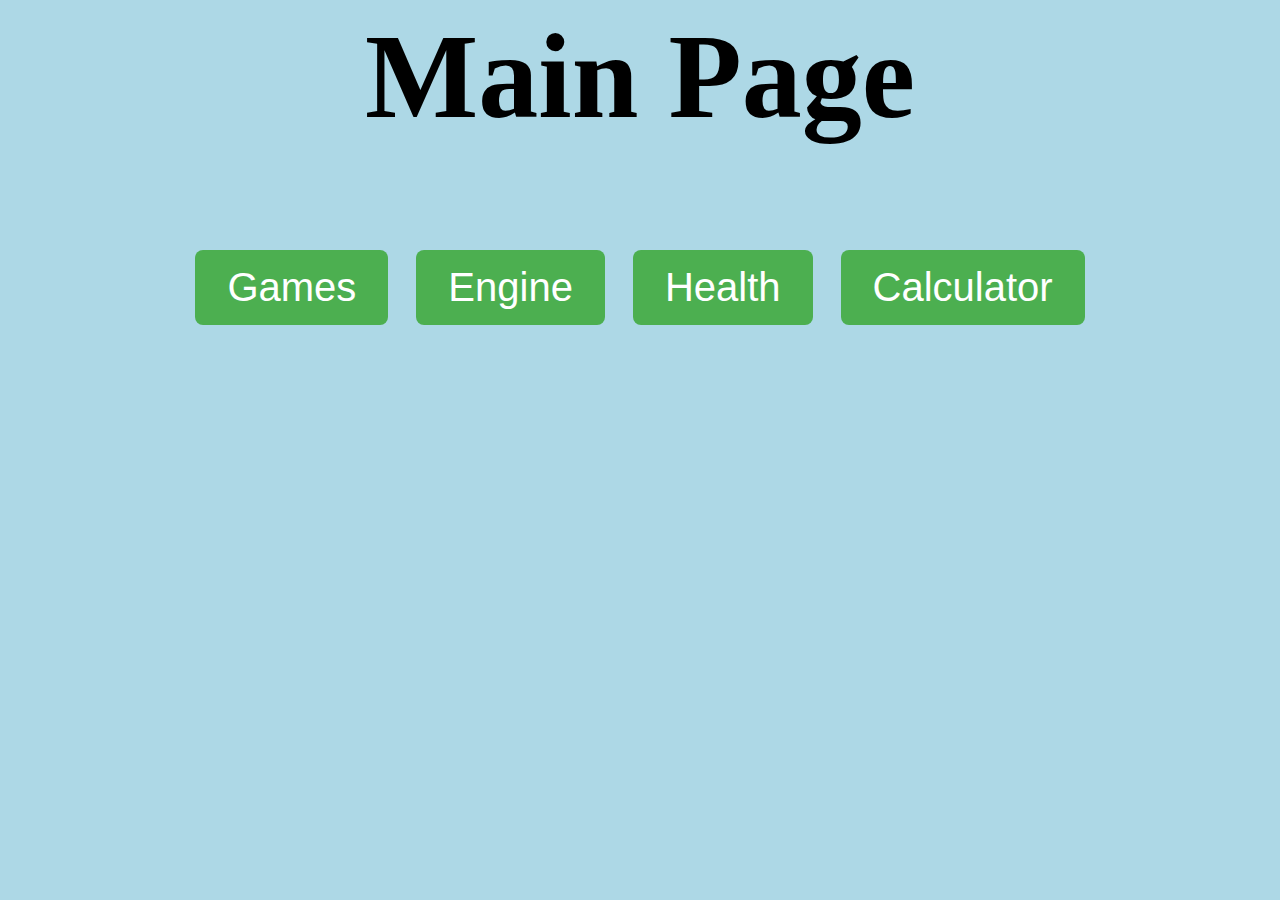
<file: index.html>
<html>
	<head>
		<title>Main Page</title>
		<script src="index.js"></script>
		<link rel="stylesheet" type="text/css" href="index.css" media="screen"></link>
	</head>
	<body>
		<div id="div_main">
		<h2 id="title">Main Page</h3>
			<button type="button" id="btn_games">Games</button>
			<button type="button" id="btn_engine">Engine</button>
			<button type="button" id="btn_health">Health</button>
			<button type="button" id="btn_calculator">Calculator</button>
		</div>
	</body>
</html>
</file>
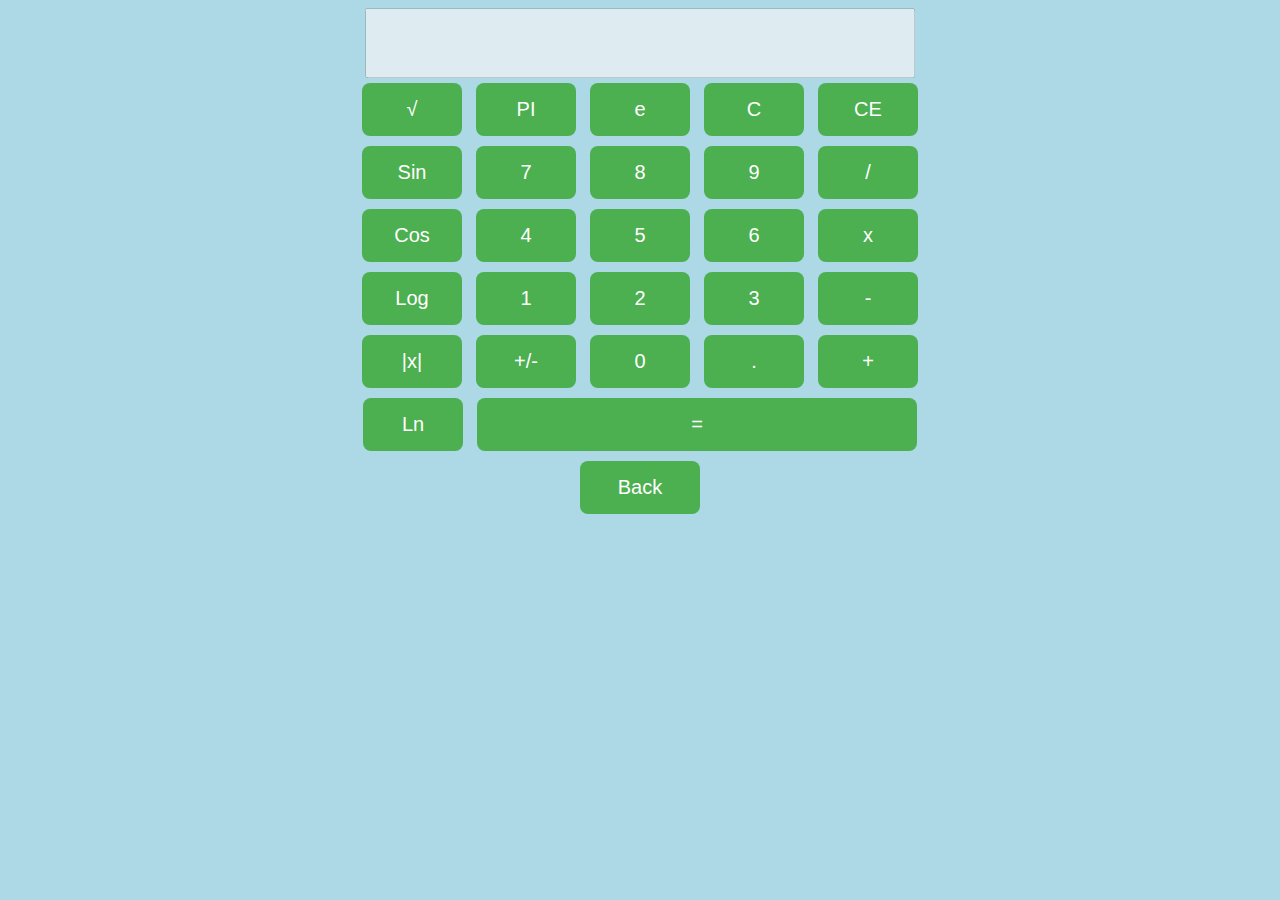
<file: Calculator.html>
<html>
	<head>
		<title>Calculator</title>
		<script src="Calculator.js"></script>
		<link rel="stylesheet" type="text/css" href="calculator.css" media="screen"></link>
	</head>
	<body>
		<div id="div_main">
			<input type="text" id="calculation" disabled><br>
			<button type="button" id="btn_sqrt">√</button>
			<button type="button" id="btn_pi">PI</button>
			<button type="button" id="btn_e">e</button>
			<button type="button" id="btn_calc_clear">C</button>
			<button type="button" id="btn_CE">CE</button><br>
			<button type="button" id="btn_sin">Sin</button>
			<button type="button" id="btnseven">7</button>
			<button type="button" id="btneigth">8</button>
			<button type="button" id="btnnine">9</button>
			<button type="button" id="btndivision">/</button><br>
			<button type="button" id="btn_cos">Cos</button>
			<button type="button" id="btnfour">4</button>
			<button type="button" id="btnfive">5</button>
			<button type="button" id="btnsix">6</button>
			<button type="button" id="btnmultiplication">x</button><br>
			<button type="button" id="btn_log">Log</button>
			<button type="button" id="btnone">1</button>
			<button type="button" id="btntwo">2</button>
			<button type="button" id="btnthree">3</button>
			<button type="button" id="btnminus">-</button><br>
			<button type="button" id="btnabs">|x|</button>
			<button type="button" id="btn+-">+/-</button>
			<button type="button" id="btnzero">0</button>
			<button type="button" id="btndot">.</button>
			<button type="button" id="btnplus">+</button><br>
			<button type="button" id="btn_ln">Ln</button>
			<button type="button" id="btnequal">=</button><br>
			<button type="button" id="btn_back_calc">Back</button>
		</div>
	</body>
</html>
</file>
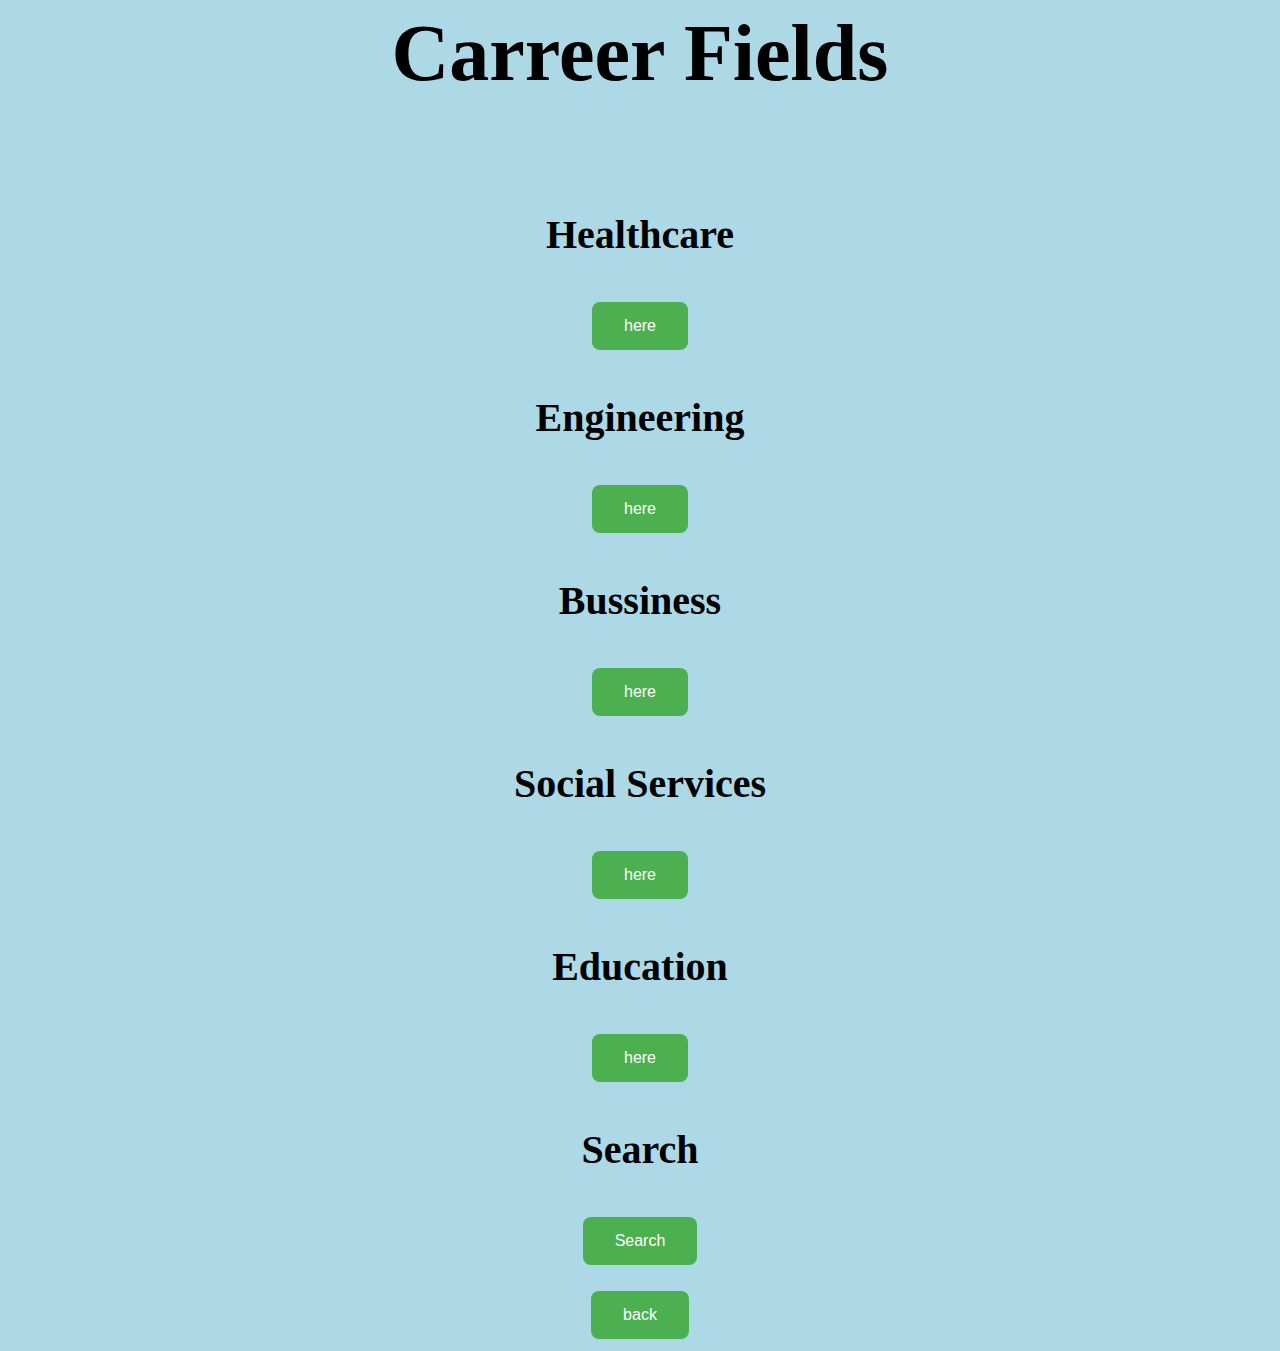
<file: Engine.html>
<html>
	<head>
		<title>Research Engine</title>
		<script src="engine.js"></script>
		<link rel="stylesheet" type="text/css" href="engine.css" media="screen"></link>
	</head>
	<body>
		<div id="div_main">
			<h1 id="category">Carreer Fields</h1><br>
			<h3 id="major_name">Healthcare</h3>
			<button type="button" id="btn_healthcare">here</button><br>
			<h3 id="major_name">Engineering</h3>
			<button type="button" id="btn_engineering">here</button><br>
			<h3 id="major_name">Bussiness</h3>
			<button type="button" id="btn_business">here</button><br>
			<h3 id="major_name">Social Services</h3>
			<button type="button" id="btn_social_services">here</button><br>
			<h3 id="major_name">Education</h3>
			<button type="button" id="btn_education">here</button><br>
			<h3 id="major_name">Search</h3>
			<button type="button" id="btn_search_div">Search</button><br><br>
			<button type="button" id="btn_back_main">back</button>
			</div>
		<div id="search_div">
			<h3 id="category">Search</h3>
			<p id="major_name">Type something to search it</p><br>
			<input type="text" id="txt_search"></input>
			<button type="button" id="btn_search">Search</button><br>
			<button type="button" id="btn_back5">Back</button>
		
		</div>
		<div id="div_healthcare">
			<h2 id="category">Healthcare</h2>
			<h3 id="major_name">Nursing</h3>
			<p id="major_info">Nursing is a major that prepares students to assist doctors in diagnosing,
			treating, and healing patients. It covers a wide range of healthcare skills,
			from patient care to medical procedures.
			Nursing graduates are in high demand in hospitals,
			clinics, and various healthcare settings. The field promises a stable
			career with a good salary and is expected to see significant job growth.</p>
			<h3 id="major_name">Dental Support Services</h3>
			<p id="major_info">This major focuses on training students to assist dentists in dental work and oral surgery.
			It's ideal for those interested in the dental aspect of healthcare.
			Graduates can expect to find opportunities in dental offices and clinics.
			The major combines practical skills with knowledge of dental health and hygiene.</p>
			<h3 id="major_name">Pharmacy/Pharmaceutical Sciences</h3>
			<p id="major_info">This major prepares students for a career as pharmacists.
			It involves the study of medication development, dispensing,
			and the therapeutic use of drugs. Graduates often work in pharmacies,
			hospitals, or research facilities.</p>
			<button type="button" id="btn_back">Back</button>
		</div>
		<div id="div_engineering">
			<h2 id="category">Engineering</h2>
			<h3 id="major_name">Mechanical Engineering</h3>
			<p id="major_info">This major focuses on building and operating mechanical systems and manufacturing equipment.
			Graduates often find opportunities in industries like automotive, aerospace,
			and manufacturing. Mechanical engineers are involved in designing, analyzing,
			and manufacturing new products and systems.</p>
			<h3 id="major_name">Electrical Engineering</h3>
			<p id="major_info">Electrical engineers specialize in electrical systems and their components,
			such as circuit boards, motors, and navigation systems.
			This field offers careers in various sectors, including telecommunications,
			energy, and consumer electronics.</p>
			<h3 id="major_name">Civil Engineering</h3>
			<p id="major_info">Civil engineering majors learn to design and construct essential infrastructure like bridges,
			roads, and buildings. This field is crucial for urban development and environmental projects,
			and civil engineers play a key role in planning and overseeing construction projects.</p><br>
			<button type="button" id="btn_back1">Back</button>
		</div>
		<div id="div_business">
			<h2 id="category">Business</h2>
			<h3 id="major_name">Accounting</h3>
			<p id="major_info">This major prepares students for managing financial records and ensures compliance with laws.
			Accountants play a crucial role in the financial health of organizations,
			with opportunities in various sectors.</p>
			<h3 id="major_name">Business Administration</h3>
			<p id="major_info">Focused on managing business operations, this major covers areas like marketing, human resources,
			and strategic management. Graduates often pursue roles in corporate management,
			consulting, or entrepreneurship.</p>
			<h3 id="major_name">Finance</h3>
			<p id="major_info">Specializing in financial planning, investment, and management,
			this major is ideal for careers in banking, investment analysis, and financial advising.
			It provides a strong foundation for understanding market dynamics and financial decision-making.</p><br>
			<button type="button" id="btn_back2">Back</button>
		</div>
		<div id="div_social">
			<h2 id="category">Social Services</h2>
			<h3 id="major_name">Community Organization and Advocacy</h3>
			<p id="major_info">This major focuses on strategies to challenge and change community social systems,
			aiming to enrich residents' lives. It prepares students for roles in
			community development and social change.</p>
			<h3 id="major_name">Public Administration</h3>
			<p id="major_info">Students learn to run the executive arm of local, state, and federal governments.
			The major focuses on policy creation to bring about positive change.</p>
			<h3 id="major_name">Social Work</h3>
			<p id="major_info">This major is designed to prepare students for implementing programs to improve the
			quality of life for various vulnerable populations, including families and children.</p>
			<button type="button" id="btn_back3">Back</button>
		</div>
		<div id="div_education">
			<h2 id="category">Education</h2>
			<h3 id="major_name">Early Childhood Education</h3>
			<p id="major_info">This major focuses on the development and education of young children.
			Graduates often become teachers in preschools and early education settings.</p>
			<h3 id="major_name">Health Education</h3>
			<p id="major_info">This major prepares students to teach health education in schools and communities,
			focusing on promoting wellness and healthy lifestyles.</p>
			<h3 id="major_name">Special Education</h3>
			<p id="major_info">Specializing in educating students with special needs,
			this major trains students to address various learning disabilities and challenges.</p>
			<button type="button" id="btn_back4">Back</button>
		</div>
	</body>
</html>
</file>
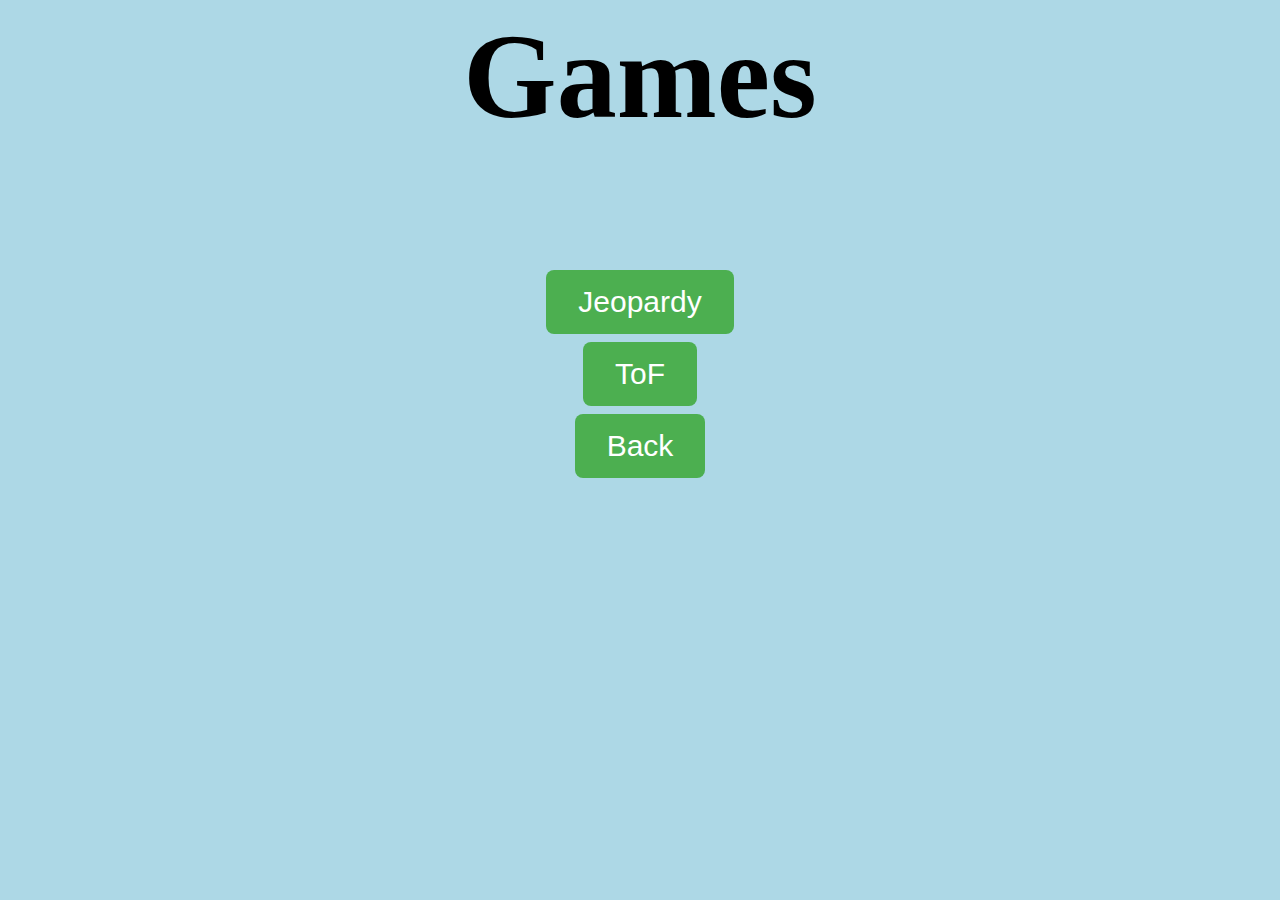
<file: Game.html>
<html>
	<head>
		<title>Games</title>
		<script src="game.js"></script>
		<link rel="stylesheet" type="text/css" href="game.css" media="screen"></link>
	</head>
	<body>
		<div id="div_main">
			<h3 id="title">Games</h3>
			<button type="button" id="btn_jeopardy">Jeopardy</button><br>
			<button type="button" id="btn_ToF">ToF</button><br>
			<button type="button" id="btn_back_main">Back</button><br>
		</div>
		<div id="div_jeopardy">
			<div id="jeopardy_start">
				<h3 id="txt_info_h">Info On Jeopardy</h3>
				<p id="txt_info">In this Jeopardy-inspired game,
					two teams compete across four challenging categories: Science, Math, History, and Engineering.
					Each category is filled with a variety of questions, ranging from basic concepts to advanced theories,
					designed to test the knowledge and abilities. Points are awarded for each correct answer,
					escalating in value with the difficulty of the questions.
					The team that accumulates the most points through their accurate responses emerges victorious.</p>
				<button type="button" id="btn_next_jeopardy">Play Game!</button>
			</div>
			<div id="jeopardy_game">
				<table id="Jeopardy_table">
				  <tr>
					<td><img src="100points.jpg" alt="100 Points Science" id="science_100"></td>
					<td><img src="100points.jpg" alt="100 Points Math" id="math_100"></td>
					<td><img src="100points.jpg" alt="100 Points history" id="history_100"></td>
					<td><img src="100points.jpg" alt="100 Points Engineering" id="engineering_100"></td>
				  </tr>
				  <tr>
					<td><img src="200points.jpg" alt="200 Points Science" id="science_200"></td>
					<td><img src="200points.jpg" alt="200 Points Math" id="math_200"></td>
					<td><img src="200points.jpg" alt="200 Points history" id="history_200"></td>
					<td><img src="200points.jpg" alt="200 Points Engineering" id="engineering_200"></td>
				  </tr>
				  <tr>
					<td><img src="300points.jpg" alt="300 Points Science" id="science_300"></td>
					<td><img src="300points.jpg" alt="300 Points Math" id="math_300"></td>
					<td><img src="300points.jpg" alt="300 Points history" id="history_300"></td>
					<td><img src="300points.jpg" alt="300 Points Engineering" id="engineering_300"></td>
				  </tr>
				  <tr>
					<td><img src="500points.jpg" alt="500 Points Science" id="science_500"></td>
					<td><img src="500points.jpg" alt="500 Points Math" id="math_500"></td>
					<td><img src="500points.jpg" alt="500 Points history" id="history_500"></td>
					<td><img src="500points.jpg" alt="500 Points engineering" id="engineering_500"></td>
				  </tr>
				</table>
			
			</div>
			<div id="jeopardy_question">
				<p id="lbl_question"></p>
				<button type="button" id="btnshowanswer">Answer</button>
			</div>
			<div id="jeopardy_answer">
				<p id="lbl_jeo_ans"></p>
				<select id="jeo_team">
					<option value></option>
					<option value>Team 1</option>
					<option value>Team 2</option>
				</select>
				<button type="button" id="btnnextjeo">Next</button>
			</div>
			<button type="button" id="btn_back2">Back</button>
		</div>
		<div id="div_tof">                                          
			<div id="tof_start">
				<h3 id="txt_info_h">True or False Info</h3>
				<p id="txt_info">In this True or False science game, players are challenged with a series of 10 questions,
			ranging from easy to hard, designed to test their scientific knowledge.
			The difficulty of the questions escalates as the game progresses.
			The objective is simple: answer correctly to accumulate the highest possible score. 
			This game not only promises a fun and interactive learning experience but also serves 
			as a way to enhance understanding of the vast world of science.</p>
				<button type="button" id="btn_next_tof">Play Game!</button>
			</div>
			<div id="tof_game">
				<h3 id="title">TOF game</h3>
				<p id="tof_question">Hint</p>
				<select id="tof_box">
					<option value></option>
					<option value>False</option>
					<option value>True</option> 
				</select>
				<button type="button" id="btn_tof_submit">Guess!</button>
			</div>
			<button type="button" id="btn_back">Back</button>
		</div>
	</body>
</html>
</file>
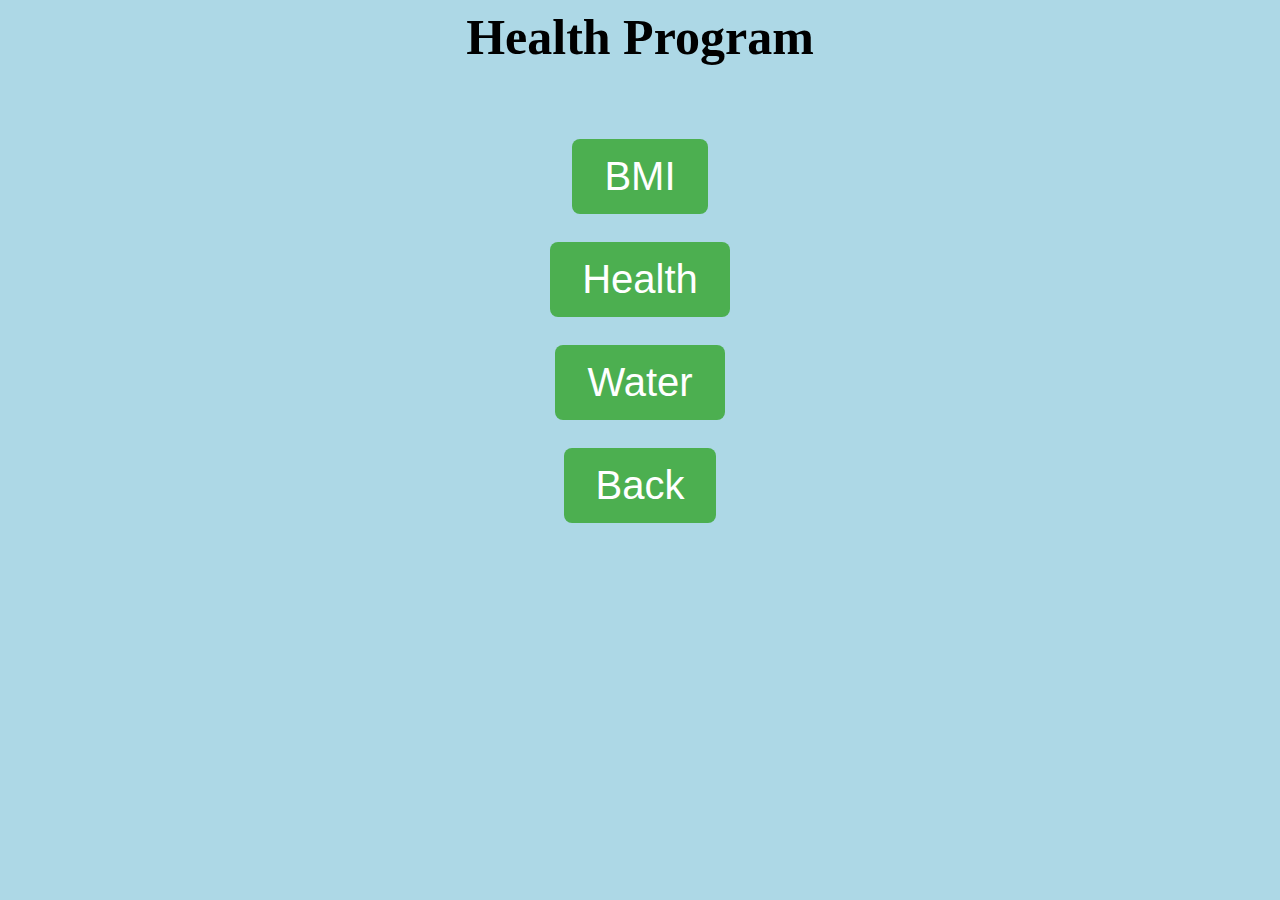
<file: Health.html>
<html>
	<head>
		<title>Health Program</title>
		<script src="Health.js"></script>
		<link rel="stylesheet" type="text/css" href="health.css" media="screen"></link>
	</head>
	<body>
		<div id="main_div">
			<h3 id="title_info">Health Program</h3><br>
			<button type="button" id="btn_bmi">BMI</button><br><br>
			<button type="button" id="btn_health_provider">Health</button><br><br>
			<button type="button" id="btn_water_calc">Water</button><br><br>
			<button type="button" id="btn_back_main">Back</button>
		</div>
		
		<div id="bmi_info_div">
			<h3 id="title_info">BMI Info</h3><br>
			<p id="info">Body Mass Index (BMI) is a widely used measure to estimate a healthy body weight
			based on an individual's height. Calculated by dividing a person's weight in kilograms
			by their height in meters squared, BMI categorizes weight into various ranges such as underweight,
			normal weight, overweight, and obese. While it provides a quick, easy-to-use method for assessing
			weight-related health risks, BMI does not differentiate between muscle and fat mass, and may not accurately
			reflect the health status of those with high muscle mass or certain ethnicities. Therefore, it should be
			considered as one of many tools in assessing health.</p><br>
			<button type="button" id="btn_next_bmi_info">Next</button><br>
			<button type="button" id="btn_back_bmi_info">Back</button>
		</div>
		
		<div id="bmi_calculation_div">
			<h3 id="title_info">BMI calculator</h3><br>
			<label id="care">Ft</label>
			<input type="number" id="txt_ft"></input>
			<label id="care">Inch</label>
			<input type="number" id="txt_inch"></input>
			<button type="button" id="btn_bmi_refresh">Refresh</button><br>
			<labe id="care"l>Weight (lb)</label>
			<input type="number" id="txt_weight"></input><br>
			<label id="lbl_bmi"></label><br>
			<button type="button" id="btn_bmi_submit">Submit</button><br>
			<button type="button" id="btn_back_calc">Back</button>
		</div>
		
		<div id="health_prodivers_info">
			<h1 id="title_info">Health Insurance</h1><br>
			<h3 id="care">Fidelis Care</h3>
			<p id="info">Fidelis Care offers a range of affordable health insurance plans,
			including the Fidelis Care Silver plan. This plan is noted for being one of the cheapest in New York,
			providing a cost-effective option for those seeking coverage.
			Fidelis Care's plans are known for their affordability,
			making them a popular choice among New Yorkers who are looking for budget-friendly healthcare options.</p>
			<h3 id="care">Independent Health</h3>
			<p id="info">Another cost-effective option in New York is Independent Health.
			They offer competitive rates for their health insurance plans, including the Silver plan.
			Independent Health is recognized for providing affordable health insurance options,
			catering to a wide range of needs and budgets.
			Their plans are designed to offer both affordability and quality coverage.</p>
			<h3 id="care">BlueCross BlueShield</h3>
			<p id="info">BlueCross is another major provider offering health insurance plans in New York.
			They offer a range of plans, including the Highmark BCBS Silver plan.
			BlueCross is known for its comprehensive coverage and is a good option
			for those looking for a balance between cost and extensive healthcare benefits.</p><br>
			<button type="button" id="btn_back_health_info">back</button>
		</div>
		
		<div id="water_calculator_info">
			<h3 id="title_info">Water Calculator Information</h3><br>
			<p id="info">A Water Intake Calculator helps determine how much water you should drink each day.
			It usually considers your weight, how active you are, and the climate you live in. For example,
			a simple guideline is to drink half your body weight in ounces of water daily. So, if you weigh 150 pounds,
			aim for 75 ounces of water. This amount can change if you're very active or in a hot environment. Drinking enough
			water is essential for good health, as it helps with body temperature, joint health, and preventing infections.
			However, everyone's needs are different, and factors like exercise and weather can affect how much water you need.</p><br>
			<button type="button" id="btn_water_calc_info_next">Next</button><br>
			<button type="button" id="btn_water_calc_info_back">Back</button>
		</div>
		
		<div id="water_calculator">
			<h3 id="title_info">Water Calculator</h3><br>
			<label id="care">Weight (lb)</label>
			<input type="number" id="txt_weight_water"></input>
			<button type="button" id="btn_water_submit">Submit</button>
			<button type="button" id="btn_refresh_water">Refresh</button><br>
			<label id="lbl_water"></label><br>
			<button type="button" id="btn_back_water_calc">Back</button>
		
		</div>
	</body>
</html>
</file>
<file: index.css>
body
{
	background-color: lightblue;
}

button {
    background-color: #4CAF50; 
    border: none;
    color: white;
    padding: 15px 32px;
    text-align: center;
    display: inline-block;
    font-size: 40px;
    margin: 4px 12px;
    border-radius: 8px; 
}

#div_main
{
	text-align: center;
}

#title 
{
	font-size: 120px;
}
</file>
<file: calculator.css>
body
{
	background-color: lightblue;
}

button {
    background-color: #4CAF50; 
    border: none;
    color: white;
    padding: 15px 32px;
    text-align: center;
    display: inline-block;
    font-size: 20px;
    border-radius: 8px;
	margin: 5px 5px;
	width: 100px;
}

#div_main
{
	text-align: center;
}

#calculation
{
	width: 550px;
	height: 70px;
	text-align: center;
	font-size: 30px;
}

#btn_back_calc
{
	width: 120px;
}

#btnequal
{
		width: 440px;
}
</file>
<file: engine.css>
body
{
	background-color: lightblue;
}

button {
    background-color: #4CAF50; 
    border: none;
    color: white;
    padding: 15px 32px;
    text-align: center;
    display: inline-block;
    font-size: 16px;
    margin: 4px 12px;
    border-radius: 8px; 
}

#div_main
{
	text-align: center;
}

#div_healthcare
{
	text-align: center;
}

#div_engineering
{
	text-align: center;
}

#div_business
{
	text-align: center;
}

#div_social
{
	text-align: center;
}

#div_education
{
	text-align: center;
}

#search_div
{
	text-align: center;
}

#category
{
		font-size:80px;
}

#major_name
{
		font-size: 40px;
}

#major_info
{
		font-size: 30px;
}

#txt_search
{
	width: 400px;
	height: 50px;
	font-size: 30px;
}
</file>
<file: game.css>
body
{
	background-color: lightblue;
}

#Jeopardy_table
{
    width: 100%;
    height: 100%;
    border-collapse: collapse;
    table-layout: fixed;
}

img 
{
	width: 100%;
    height: 100%;
    display: block; 
    object-fit: cover;
}

td {
    width: 25%; 
    height: 20%; 
    padding: 0;
    border: 1px solid black;
}

button {
    background-color: #4CAF50; 
    border: none;
    color: white;
    padding: 15px 32px;
    text-align: center;
    display: inline-block;
    font-size: 16px;
    margin: 4px 12px;
    border-radius: 8px; 
	font-size: 30px;
}

#div_jeopardy
{
	text-align: center;
}

#div_tof
{
	text-align: center;
}

#div_main
{
	text-align: center;
}

#txt_info
{
	font-size: 30px;
}

#txt_info_h
{
	font-size: 60px;
}

#title 
{
	font-size: 120px;
}

#jeo_team, #tof_box
{
	height: 60px;
	font-size: 45px;
}

#tof_question, #lbl_question, #lbl_jeo_ans
{
	font-size: 60px;
}
</file>
<file: health.css>
body
{
	background-color: lightblue;
}

button {
    background-color: #4CAF50; 
    border: none;
    color: white;
    padding: 15px 32px;
    text-align: center;
    display: inline-block;
    font-size: 16px;
    margin: 4px 12px;
    border-radius: 8px;
}

#main_div
{
	text-align: center;
}

#bmi_info_div
{
	text-align: center;
}

#bmi_calculation_div
{
	text-align: center;
}

#health_prodivers_info
{
	text-align: center;
}

#water_calculator_info
{
	text-align: center;
}

#water_calculator
{
	text-align: center;
}

#title_info 
{
	font-size: 50px;
}

#info 
{
	font-size: 20px;
}

#care, #lbl_water, #lbl_bmi
{
	font-size: 30px;
}

#txt_weight_water, #txt_weight, #txt_inch, #txt_ft
{
	height:35px;
	font-size: 25px;
}

#btn_back_main, #btn_water_calc, #btn_health_provider, #btn_bmi
{
	font-size: 40px;
	margin: 5px 10px;
}
</file>
